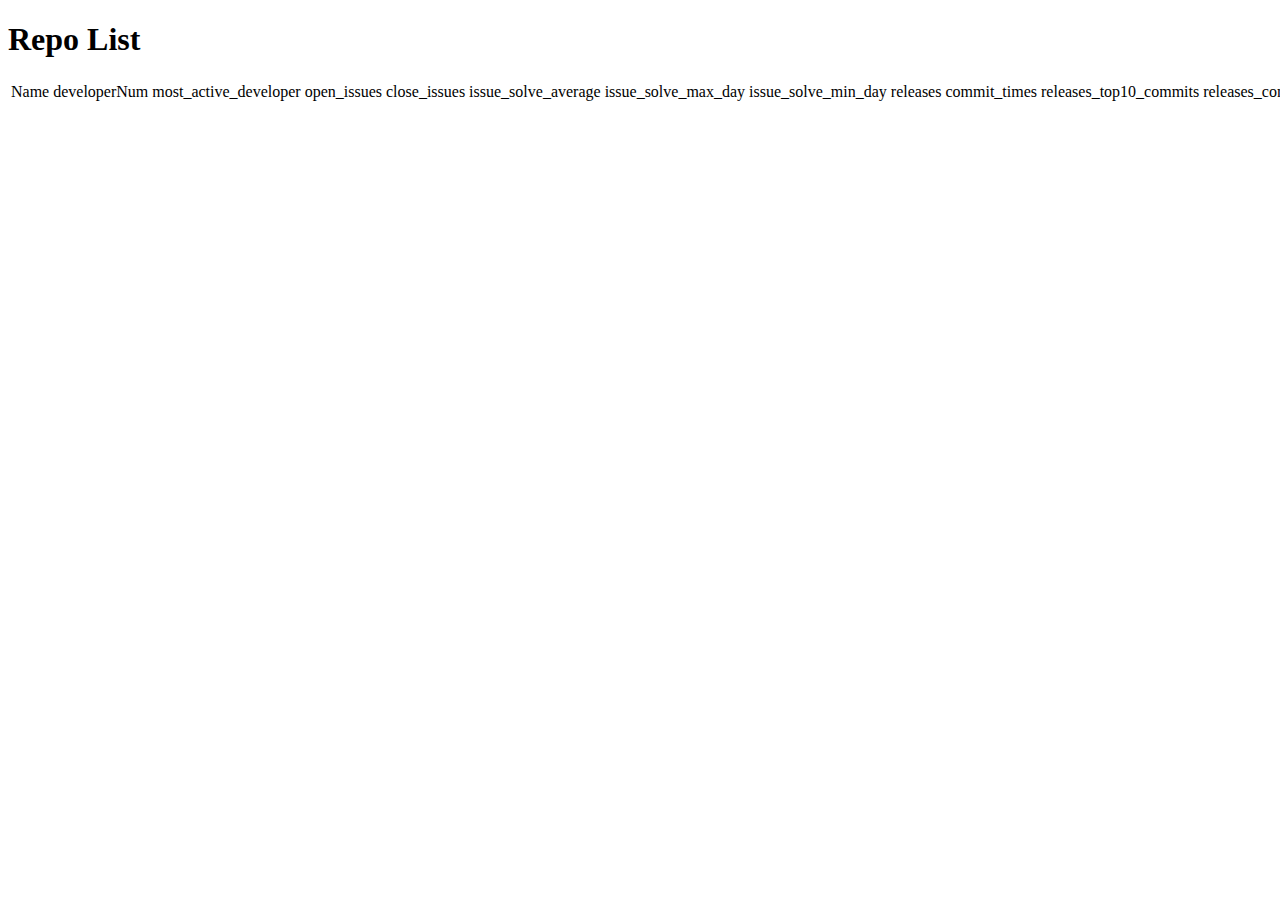
<file: src/main/resources/templates/index.html>
<!DOCTYPE html>
<html lang="en" xmlns:th="http://www.thymeleaf.org">
<head>
  <meta charset="UTF-8">
  <title>Java2Project_GithubRepo</title>
</head>
<body>
<h1>Repo List</h1>
<table>
  <tr th:each="repo: ${repos}">
    <td th:text="${repo.name}">Name</td>
    <td th:text="${repo.developerNum}">developerNum</td>
    <td th:text="${repo.most_active_developer}">most_active_developer</td>
    <td th:text="${repo.open_issues}">open_issues</td>
    <td th:text="${repo.close_issues}">close_issues</td>
    <td th:text="${repo.issue_solve_average}">issue_solve_average</td>
    <td th:text="${repo.issue_extreme_value_diff}">issue_solve_max_day</td>
    <td th:text="${repo.issue_solve_min_day}">issue_solve_min_day</td>
    <td th:text="${repo.releases_num}">releases</td>
    <td th:text="${repo.commit_times}">commit_times</td>
    <td th:text="${repo.releases_top10_commits}">releases_top10_commits</td>
    <td th:text="${repo.releases_commits}">releases_commits</td>
  </tr>
</table>
</body>
</html>
</file>
